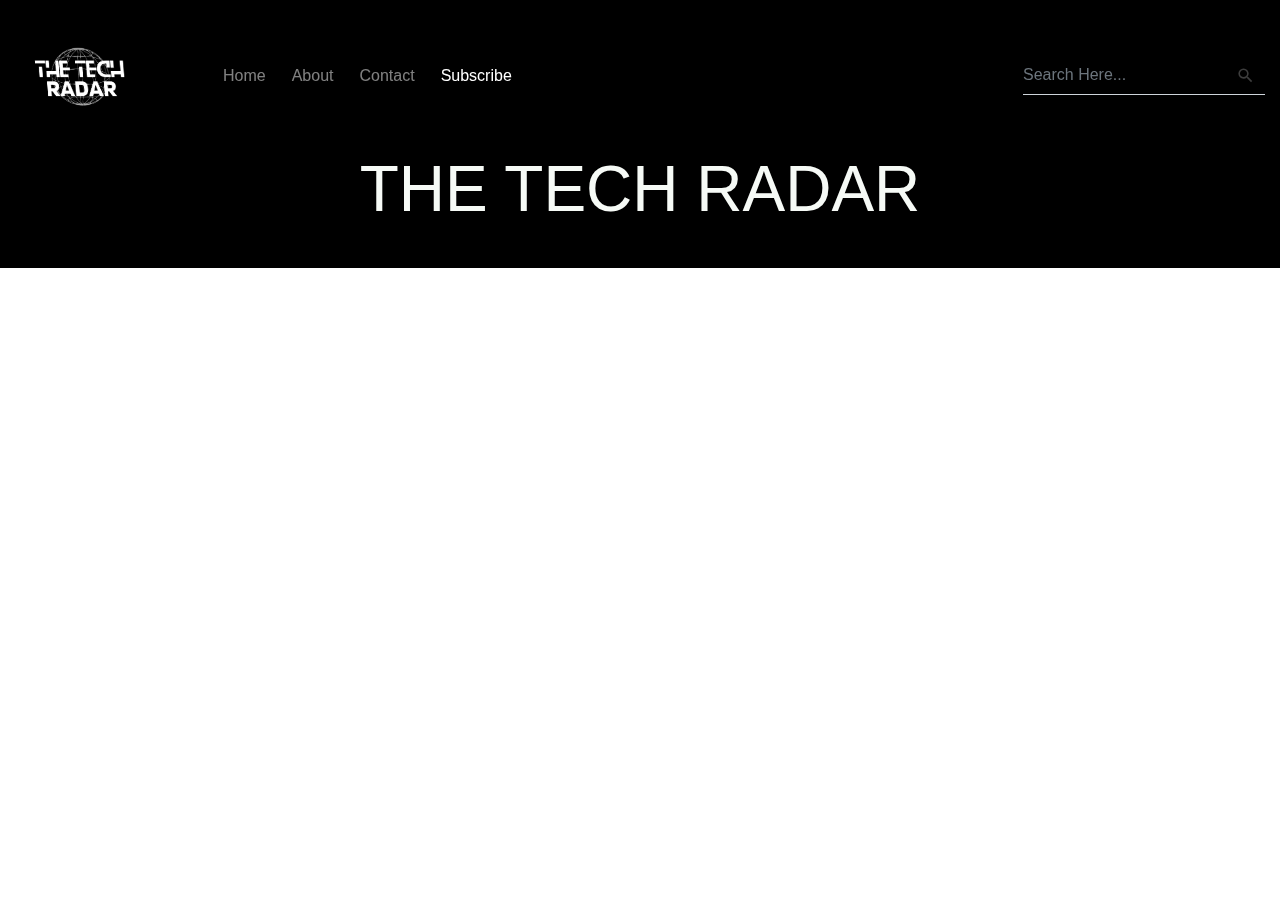
<file: blog1/header.html>
<!DOCTYPE html>
<html lang="en">
<head>
    <meta charset="utf-8">
	<meta name="viewport" content="width=device-width, initial-scale=1, shrink-to-fit=no">
	<title>The Tech Radar</title>
	<link rel="stylesheet" href="https://fonts.googleapis.com/css?family=Roboto|Varela+Round|Raleway">
	<link rel="stylesheet" href="https://stackpath.bootstrapcdn.com/bootstrap/4.5.0/css/bootstrap.min.css">
	<link rel="stylesheet" href="https://fonts.googleapis.com/icon?family=Material+Icons">
	<link rel="stylesheet" href="https://maxcdn.bootstrapcdn.com/font-awesome/4.7.0/css/font-awesome.min.css">
	<script src="https://code.jquery.com/jquery-3.5.1.min.js"></script>
	<script src="https://cdn.jsdelivr.net/npm/popper.js@1.16.0/dist/umd/popper.min.js"></script>
	<script src="https://stackpath.bootstrapcdn.com/bootstrap/4.5.0/js/bootstrap.min.js"></script>
	<link rel="stylesheet" href="https://cdnjs.cloudflare.com/ajax/libs/font-awesome/4.7.0/css/font-awesome.min.css">
	<link rel="stylesheet" href="style.css">

    <title>Header</title>
</head>
<body>
<header>
    
    <div class="header-details-page">
       
<!--         
            <div class="main-head">
                <div class="social-icon"> <a href="#" class="fa fa-facebook"></a>  
                    <a href="#" class="fa fa-twitter"></a>   
                    <a href="#" class="fa fa-youtube"></a>  
                    <a href="#" class="fa fa-instagram"></a>  
                </div>
                
            </div>	 -->

<nav class="navbar navbar-expand-md navbar-dark">
    <a class="navbar-brand" href="#"><img class="logo-img" src="logo1.PNG" alt="logo"></a>
    <button type="button" class="navbar-toggler" data-toggle="collapse" data-target="#navbarCollapse">
        <span class="navbar-toggler-icon"></span>
    </button>
    <!-- Collection of nav links, forms, and other content for toggling -->
    <div id="navbarCollapse" class="collapse navbar-collapse justify-content-start">
        <div class="navbar-nav">
            <a href="index.html" class="nav-item nav-link">Home</a>
            <a href="about.html" class="nav-item nav-link">About</a>
            <a href="Contact Page.html" class="nav-item nav-link">Contact</a>
            <a href="#subscribe" class="nav-item nav-link active">Subscribe</a>
            <a href="#" class="nav-item nav-link"></a>
        </div>
        <div class="navbar-nav ml-auto">
            <div class="navbar-form-wrapper">
                <form class="navbar-form form-inline">
                    <div class="input-group search-box">
                        <input type="text" id="search" class="form-control" style="background-color: transparent;" placeholder="Search Here...">
                        <div class="input-group-append">
                            <span class="input-group-text">
                                <i class="material-icons">&#xE8B6;</i>
                            </span>
                        </div>
                    </div>
                </form>
            </div>
        </div>
    </div>
</nav>

     


<div class="main-title">
    <h1  style="padding-bottom: 40px; padding-top: 20;"  >THE TECH  RADAR</h1>
    </div>

</div>

</header>
</body>
</html>
</file>
<file: blog1/style.css>
body{
    /* height: 5000px; */
	/* overflow-x: hidden; */
	font-family: 'Montserrat', sans-serif;
	/* font-family: "metropolis-regular", sans-serif; */

}

html{
   font-size: 100%;
}
/* 
*{
	outline: #eb5844 dashed;
	position: relative;
} */

.banner-section {
	position: relative;
  }
  
  .bg-img {
	position: absolute;
	top: 0;
	left: 0;
	width: 100%;
	height: 120%;
	object-fit: cover;
	/* filter: brightness(0.5); */
	z-index: -1;
  }
  
	  

.main-title > h1{

	color: rgb(246, 250, 246); 
	position: relative; text-align: center; 
	font-size: 4em; 
	font-family: 'Franklin Gothic Medium', 'Arial Narrow', Arial, sans-serif;
	margin-bottom: 0em;
    padding-bottom: 0em;
	padding-top: 0px;
}

.header-details-page{
	background-color:black;
	
}


.logo-img{
	width: 4em;
	transform: skew(+5deg);
}
	


/* .social-icon{
	position: relative;
	color: white;
	padding-top: 0;
   
	padding-top: px;
	font-size: 50px;
} */

.form-inline {
	display: inline-block;
}
.navbar-header.col {
	padding: 0 !important;
}	
.navbar {		
	background:transparent ;
	padding-left: 16px;
	padding-right: 16px;
	margin-top: 0px;
	
	/* box-shadow: 0 0 4px rgba(245, 241, 241, 0.1); */
}
.nav-link {
	margin: 0 5px;
}


.nav-link img {
	border-radius: 50%;
	width: 36px;
	height: 36px;
	margin: -8px 0;
	float: left;
	margin-right: 10px;
}
.navbar .navbar-brand {
	color: #f7f7f6f9;
	padding-left: 0;
	mix-blend-mode: difference;
	padding-right: 50px;
	font-family: 'Raleway', sans-serif;
	font-size: 2em;
	
}

.navbar .navbar-nav a:hover, .navbar .navbar-nav a:focus {
	color: #f08373 !important;
}
.navbar .navbar-nav a.active, .navbar .navbar-nav a.active:hover {
	color:  rgba(255,255,255,.5);
	background: transparent !important;
}
.search-box {
	position: relative;
}	
.search-box input.form-control {		
	padding-right: 35px;
	border-radius: 0;
	padding-left: 0;
	border-width: 0 0 1px 0;
	box-shadow: none;
}
.search-box input.form-control:focus {		
	border-color: #f08373;		
}

.search-box .input-group-text {
	min-width: 35px;
	border: none;
	background: transparent;
	position: absolute;
	right: 0;
	z-index: 9;
	padding: 7px 0 7px 7px;
	height: 100%;
}
.search-box i {
	color: #3d3d3d;
	font-size: 19px;
	
}
.navbar .nav-item i {
	font-size: 18px;
}
.navbar .dropdown-item i {
	font-size: 16px;
	min-width: 22px;
}
.navbar .nav-item.show > a {
	background: none !important;
}
.navbar .dropdown-menu {
	
	box-shadow: 0 2px 8px rgba(0,0,0,.05);
	background-color: transparent;
}
.navbar .dropdown-menu a {
	color: #777;
	padding: 8px 20px;
	line-height: normal;
	font-size: 15px;
	background-color: transparent;
}
.navbar .navbar-form {
	margin-right: 0;
	margin-left: 0;
	border: 0;
}


  
 

	

@media (max-width: 991px){
	
/* html{
	font-size: 90%;
} */

	.form-inline {
		display: block;
		margin-bottom: 10px;
		margin-top: 0;
	}
	.logo-img{
		display: none;
	}
	.input-group {
		width: 100%;
	}
	.social-icon{
		display: none;
	}
	
}

@media (max-width: 768px) {
	.bg-img {
	  background-size: cover;
	  background-position: center center;
	}
  }

/* 
@media (max-width: 500px){
	html{
		font-size: 80%;
	}
	
} */





.img-fluid {
		display: block;
		margin-left: auto;
		margin-right: auto;
		width: 100%;	
}
.fa {  
    padding: 0px;  
    text-align: center;  
    margin: auto;  
    font-size: 20px;  
    width: 25px;  

  }  
  .fa-facebook {  
    background:black;  
    color: white;
	margin-left: 32px; 
  }  
  .fa-twitter {  
    background: black;  
    color: white;  
  }  
 
  .fa-instagram {  
    background: black;  
    color: white;  
  }  
  .fa-youtube {  
    background:black;  
    color: white;  
  }  
  
  
  
  .fa:hover {  
      opacity: 0.9;
	  color: #eb5844; 
  }  



.main-content{
	margin-right: 15%;
	margin-left: 15%;
	margin-top: 5%;
	/* background-color: #5e5252; */
	
}


  .detailed-header{
	color: black;
	text-decoration: underline;
	font-size: 30px;
	font-family: 'Lucida Sans', 'Lucida Sans Regular', 'Lucida Grande', 'Lucida Sans Unicode', Geneva, Verdana, sans-serif;
	max-width: 70%;
	margin: 40px ;

  }


  

.s-content__header{
	
    text-rendering: optimizeLegibility;
    
    -webkit-font-smoothing: antialiased;
    font-family: "metropolis-regular", sans-serif;
    font-size: 1.6rem;
    font-style: normal;
    font-weight: normal;
    line-height: 1.875;
    color: #656565;
    box-sizing: inherit;
    margin-bottom: 20px;
    float: left;
    width: 100%;
    text-align: center;
   
}

.quote {
	text-align: left;
	
	font-style: italic;
	color: #333;
	background-color: #f2f2f2;
	border-left: #f52003 solid;
	padding-left: 40px;
	
	margin: 30px 20px 50px 40px;
  }


  .margin{
	margin-top: 20px;
	margin-bottom: 20px;
  }
  
.o-list  {
	border-top: 2px solid #7c7b7b; 
	padding: 40px;
	background-color: #f2f2f2;
	padding-left: 50px;
	margin-top: 40px;
	margin-bottom: 50px;


  }

.o-list > h5{
	color: #eb5844;
    
}


  li {
	margin-bottom: 10px;
	font-size: 16px;
	padding-left: 15px;

  }


  .paragraph-title{
	color: rgb(5, 21, 80);
	font-weight: bold;
  }
</file>
